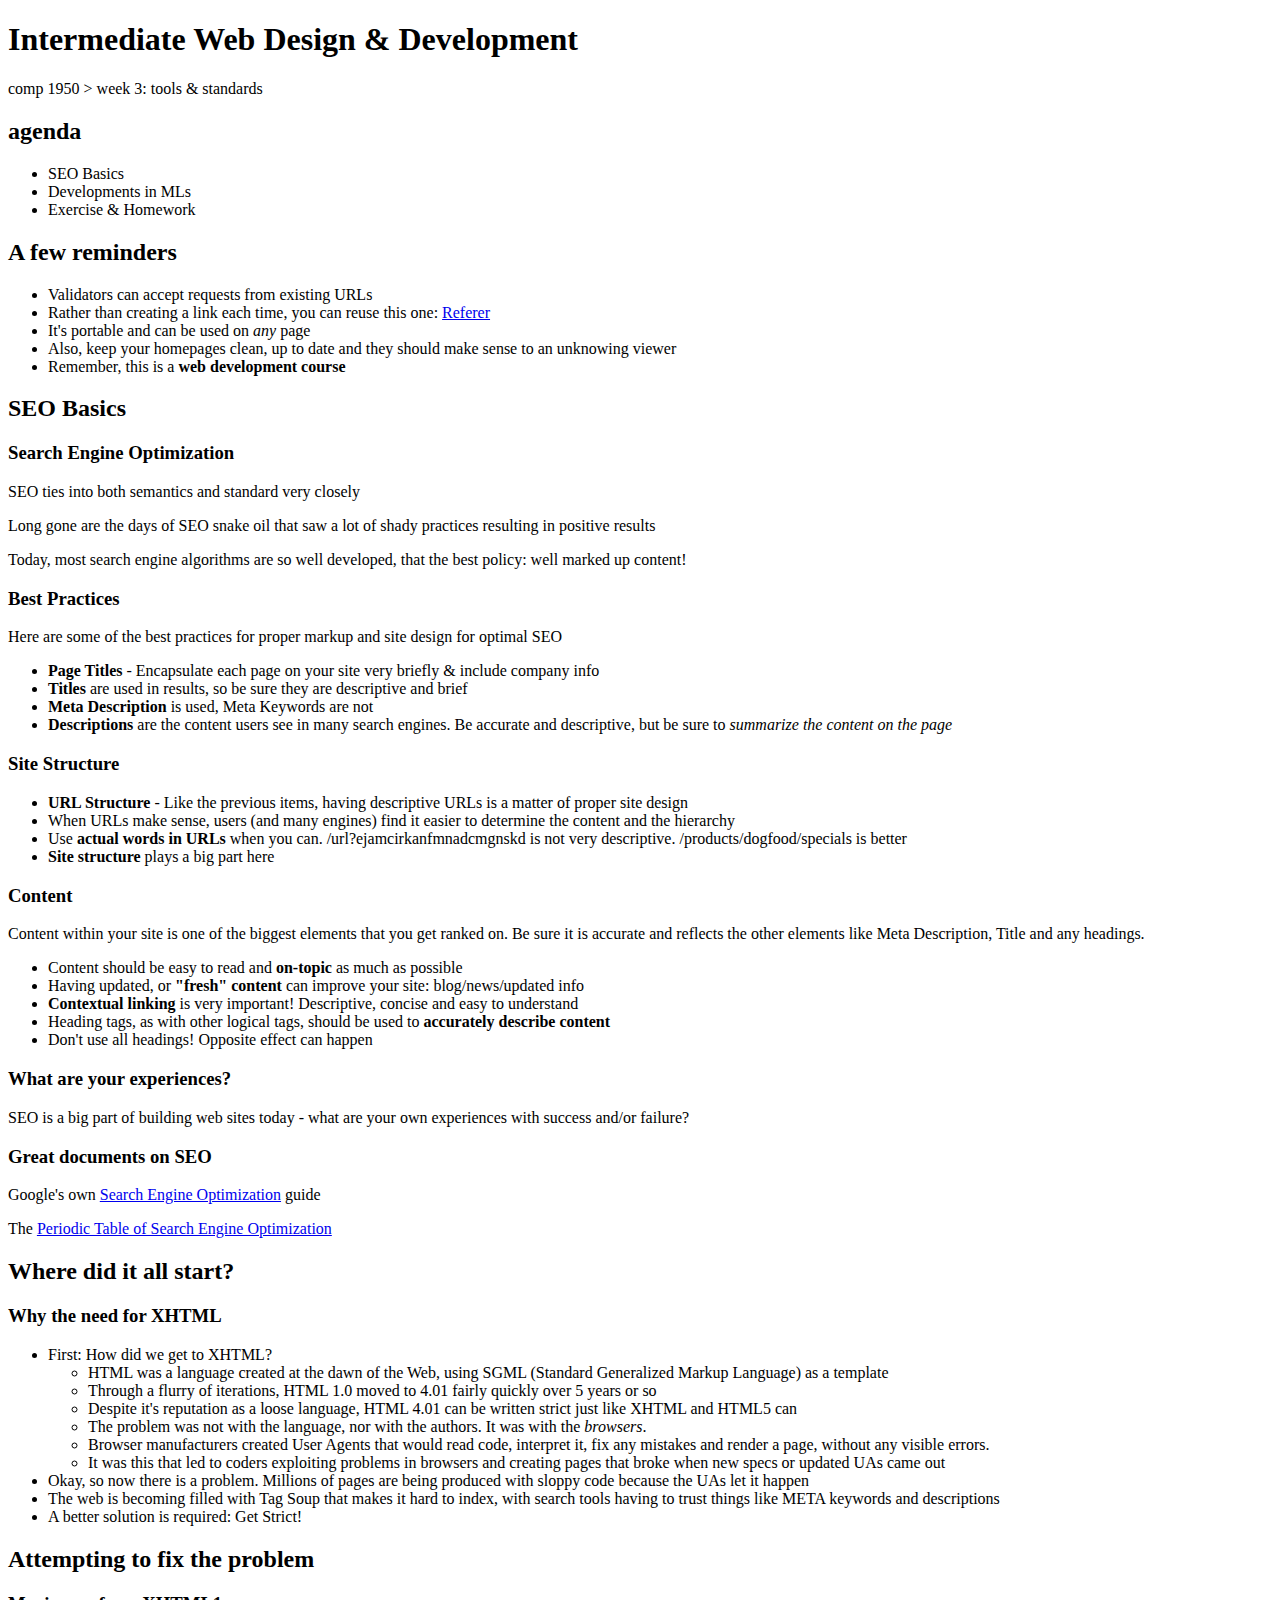
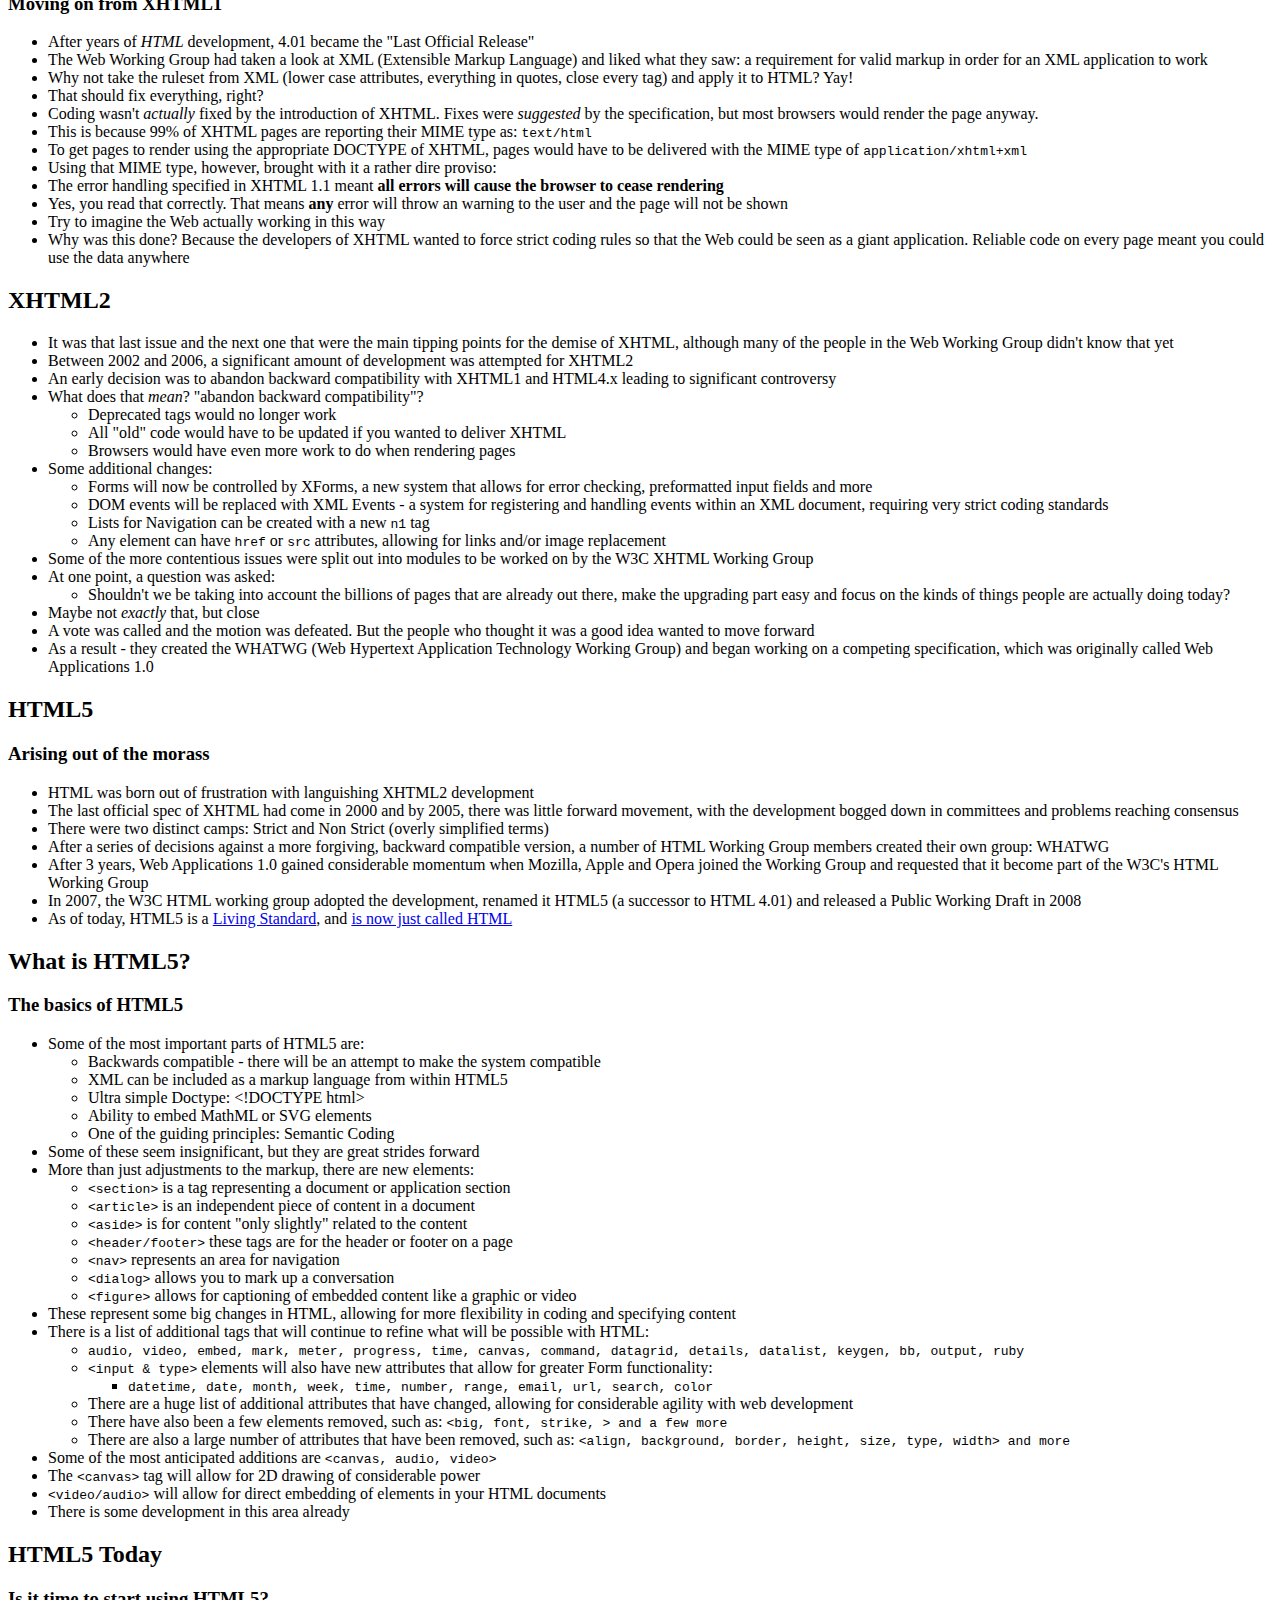
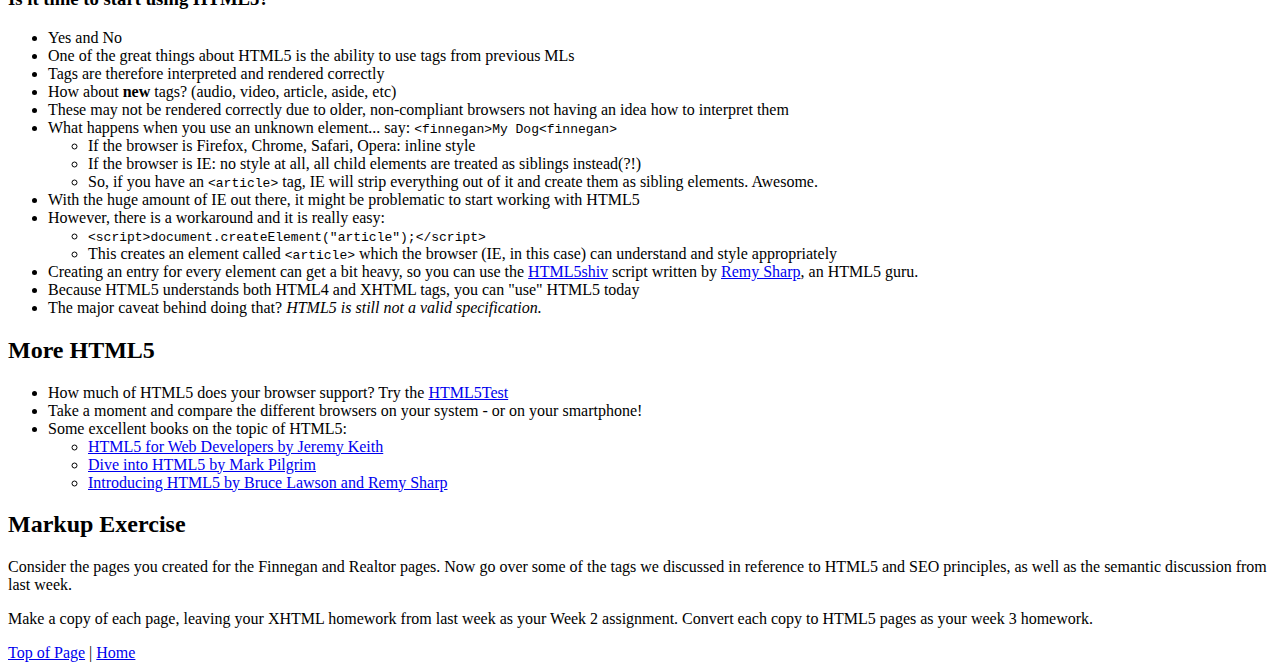
<file: week3.html>
<!DOCTYPE html>
<html>
<head>
    <title></title>
</head>
<body id="body">
<a id="top" name="top"></a>
<div id="banner">
    <h1>
        Intermediate Web Design &amp; Development
    </h1>
</div>
<div id="titlebar">
    comp 1950 &gt; week 3: tools &amp; standards
</div>
<div id="docbox">
<div id="main-content">
<h2>
    agenda
</h2>
<div class="content-block">
    <ul>
        <li>SEO Basics</li>
        <li>
            Developments in MLs
        </li>
        <li>
            Exercise &amp; Homework
        </li>

    </ul>

</div>





<h2>A few reminders</h2>


<div class="content-block">
    <ul>
        <li>Validators can accept requests from existing URLs</li>
        <li>Rather than creating a link each time, you can reuse this one: <a href="http://validator.w3.org/check?uri=referer">Referer</a></li>
        <li>It&apos;s portable and can be used on <em>any</em> page</li>
        <li>Also, keep your homepages clean, up to date and they should make sense to an unknowing viewer</li>
        <li>Remember, this is a <strong>web development course</strong></li>

    </ul>
</div>






<h2>SEO Basics</h2>
<div class="content-block">
    <h3>Search Engine Optimization</h3>
    <p>SEO ties into both semantics and standard very closely</p>
    <p>Long gone are the days of SEO snake oil that saw a lot of shady practices resulting in positive results</p>
    <p>Today, most search engine algorithms are so well developed, that the best policy: well marked up content!</p>

    <h3>Best Practices</h3>
    <p>Here are some of the best practices for proper markup and site design for optimal SEO</p>
    <ul>
        <li><strong>Page Titles</strong> - Encapsulate each page on your site very briefly &amp; include company info </li>
        <li><strong>Titles</strong> are used in results, so be sure they are descriptive and brief</li>
        <li><strong>Meta Description</strong> is used, Meta Keywords are not</li>
        <li><strong>Descriptions</strong> are the content users see in many search engines. Be accurate and descriptive, but be sure to <em>summarize the content on the page</em></li>
    </ul>

    <h3>Site Structure</h3>
    <ul>
        <li><strong>URL Structure</strong> - Like the previous items, having descriptive URLs is a matter of proper site design</li>
        <li>When URLs make sense, users (and many engines) find it easier to determine the content and the hierarchy</li>
        <li>Use <strong>actual words in URLs</strong> when you can.  /url?ejamcirkanfmnadcmgnskd is not very descriptive.  /products/dogfood/specials is better</li>
        <li><strong>Site structure</strong> plays a big part here</li>
    </ul>

    <h3>Content</h3>
    <p>Content within your site is one of the biggest elements that you get ranked on.  Be sure it is accurate and reflects the other elements like Meta Description, Title and any headings.</p>
    <ul>
        <li>Content should be easy to read and <strong>on-topic</strong> as much as possible</li>
        <li>Having updated, or <strong>"fresh" content</strong> can improve your site: blog/news/updated info</li>
        <li><strong>Contextual linking</strong> is very important! Descriptive, concise and easy to understand</li>
        <li>Heading tags, as with other logical tags, should be used to <strong>accurately describe content</strong></li>
        <li>Don't use all headings! Opposite effect can happen</li>
    </ul>


    <h3>What are your experiences?</h3>
    <p>SEO is a big part of building web sites today - what are your own experiences with success and/or failure?</p>

    <h3>Great documents on SEO</h3>
    <p>Google's own <a href="http://static.googleusercontent.com/external_content/untrusted_dlcp/www.google.com/en//webmasters/docs/search-engine-optimization-starter-guide.pdf">Search Engine Optimization</a> guide</p>
    <p>The <a href="http://searchengineland.com/download/seotable/SearchEngineLand-Periodic-Table-of-SEO.pdf">Periodic Table of Search Engine Optimization</a></p>
</div>










<h2>Where did it all start?</h2>


<div class="content-block">
    <h3>Why the need for XHTML</h3>
    <ul>
        <li>First: How did we get to XHTML?
            <ul>
                <li>HTML was a language created at the dawn of the Web, using SGML (Standard Generalized Markup Language) as a template</li>
                <li>Through a flurry of iterations, HTML 1.0 moved to 4.01 fairly quickly over 5 years or so</li>
                <li>Despite it's reputation as a loose language, HTML 4.01 can be written strict just like XHTML and HTML5 can</li>
                <li>The problem was not with the language, nor with the authors.  It was with the <em>browsers</em>.</li>
                <li>Browser manufacturers created User Agents that would read code, interpret it, fix any mistakes and render a page, without any visible errors.</li>
                <li>It was this that led to coders exploiting problems in browsers and creating pages that broke when new specs or updated UAs came out</li>
            </ul></li>
        <li>Okay, so now there is a problem. Millions of pages are being produced with sloppy code because the UAs let it happen</li>
        <li>The web is becoming filled with Tag Soup that makes it hard to index, with search tools having to trust things like META keywords and descriptions</li>
        <li>A better solution is required: Get Strict!</li>

    </ul>
</div>

<h2>Attempting to fix the problem</h2>
<div class="content-block">
    <h3>Moving on from XHTML1</h3>
    <ul>
        <li>After years of <em>HTML</em> development, 4.01 became the &quot;Last Official Release&quot;</li>
        <li>The Web Working Group had taken a look at XML (Extensible Markup Language) and liked what they saw: a requirement for valid markup in order for an XML application to work</li>
        <li>Why not take the ruleset from XML (lower case attributes, everything in quotes, close every tag) and apply it to HTML? Yay!</li>
        <li>That should fix everything, right?</li>
        <li>Coding wasn&apos;t <em>actually</em> fixed by the introduction of XHTML. Fixes were <em>suggested</em> by the specification, but most browsers would render the page anyway.</li>
        <li>This is because 99% of XHTML pages are reporting their MIME type as: <code>text/html</code></li>
        <li>To get pages to render using the appropriate DOCTYPE of XHTML, pages would have to be delivered with the MIME type of <code>application/xhtml+xml</code></li>
        <li>Using that MIME type, however, brought with it a rather dire proviso:</li>
        <li>The error handling specified in XHTML 1.1 meant <strong>all errors will cause the browser to cease rendering</strong></li>
        <li>Yes, you read that correctly. That means <strong>any</strong> error will throw an warning to the user and the page will not be shown</li>
        <li>Try to imagine the Web actually working in this way</li>
        <li>Why was this done? Because the developers of XHTML wanted to force strict coding rules so that the Web could be seen as a giant application.  Reliable code on every page meant you could use the data anywhere</li>
    </ul>
</div>

<h2>XHTML2</h2>
<div class="content-block">
    <ul>
        <li>It was that last issue and the next one that were the main tipping points for the demise of XHTML, although many of the people in the Web Working Group didn't know that yet</li>
        <li>Between 2002 and 2006, a significant amount of development was attempted for XHTML2</li>
        <li>An early decision was to abandon backward compatibility with XHTML1 and HTML4.x leading to significant controversy</li>
        <li>What does that <em>mean</em>? &quot;abandon backward compatibility&quot;?
            <ul>
                <li>Deprecated tags would no longer work</li>
                <li>All &quot;old&quot; code would have to be updated if you wanted to deliver XHTML</li>
                <li>Browsers would have even more work to do when rendering pages</li>
            </ul>

        </li>
        <li>Some additional changes:
            <ul>
                <li>Forms will now be controlled by XForms, a new system that allows for error checking, preformatted input fields and more</li>
                <li>DOM events will be replaced with XML Events - a system for registering and handling events within an XML document, requiring very strict coding standards</li>
                <li>Lists for Navigation can be created with a new <code>n1</code> tag</li>
                <li>Any element can have <code>href</code> or <code>src</code> attributes, allowing for links and/or image replacement</li>
            </ul>
        </li>
        <li>Some of the more contentious issues were split out into modules to be worked on by the W3C XHTML Working Group</li>
        <li>At one point, a question was asked:
            <ul>
                <li>Shouldn't we be taking into account the billions of pages that are already out there, make the upgrading part easy and focus on the kinds of things people are actually doing today?</li>
            </ul>

        </li>
        <li>Maybe not <em>exactly</em> that, but close</li>
        <li>A vote was called and the motion was defeated.  But the people who thought it was a good idea wanted to move forward</li>
        <li>As a result - they created the WHATWG (Web Hypertext Application Technology Working Group) and began working on a competing specification, which was originally called Web Applications 1.0</li>
    </ul>
</div>

<h2>HTML5</h2>
<div class="content-block">
    <h3>Arising out of the morass</h3>
    <ul>
        <li>HTML was born out of frustration with languishing XHTML2 development</li>
        <li>The last official spec of XHTML had come in 2000 and by 2005, there was little forward movement, with the development bogged down in committees and problems reaching consensus</li>
        <li>There were two distinct camps: Strict and Non Strict (overly simplified terms)</li>
        <li>After a series of decisions against a more forgiving, backward compatible version, a number of HTML Working Group members created their own group: WHATWG</li>
        <li>After 3 years, Web Applications 1.0 gained considerable momentum when Mozilla, Apple and Opera joined the Working Group and requested that it become part of the W3C's HTML Working Group </li>
        <li>In 2007, the W3C HTML working group adopted the development, renamed it HTML5 (a successor to HTML 4.01) and released a Public Working Draft in 2008</li>
        <li>As of today, HTML5 is a <a href="http://www.whatwg.org/specs/web-apps/current-work/">Living Standard</a>, and <a href="http://blog.whatwg.org/html-is-the-new-html5">is now just called HTML</a></li>



    </ul>
</div>

<h2>What is HTML5?</h2>
<div class="content-block">
    <h3>The basics of HTML5</h3>
    <ul>
        <li>Some of the most important parts of HTML5 are:
            <ul>
                <li>Backwards compatible - there will be an attempt to make the system compatible</li>
                <li>XML can be included as a markup language from within HTML5</li>
                <li>Ultra simple Doctype: &lt;!DOCTYPE html&gt;</li>
                <li>Ability to embed MathML or SVG elements</li>
                <li>One of the guiding principles: Semantic Coding</li>
            </ul>
        </li>
        <li>Some of these seem insignificant, but they are great strides forward</li>
        <li>More than just adjustments to the markup, there are new elements:
            <ul>
                <li><code>&lt;section&gt;</code> is a tag representing a document or application section</li>
                <li><code>&lt;article&gt;</code> is an independent piece of content in a document</li>
                <li><code>&lt;aside&gt;</code> is for content &quot;only slightly&quot; related to the content</li>
                <li><code>&lt;header/footer&gt;</code> these tags are for the header or footer on a page</li>
                <li><code>&lt;nav&gt;</code> represents an area for navigation</li>
                <li><code>&lt;dialog&gt;</code> allows you to mark up a conversation</li>
                <li><code>&lt;figure&gt;</code> allows for captioning of embedded content like a graphic or video</li>
            </ul>
        </li>
        <li>These represent some big changes in HTML, allowing for more flexibility in coding and specifying content</li>
        <li>There is a list of additional tags that will continue to refine what will be possible with HTML:
            <ul>
                <li><code>audio, video, embed, mark, meter, progress, time, canvas, command, datagrid, details, datalist, keygen, bb, output, ruby</code></li>
                <li><code>&lt;input &amp; type&gt;</code> elements will also have new attributes that allow for greater Form functionality:
                    <ul>
                        <li><code>datetime, date, month, week, time, number, range, email, url, search, color</code></li>
                    </ul>
                </li>
                <li>There are a huge list of additional attributes that have changed, allowing for considerable agility with web development</li>
                <li>There have also been a few elements removed, such as: <code>&lt;big, font, strike, &gt; and a few more</code></li>
                <li>There are also a large number of attributes that have been removed, such as: <code>&lt;align, background, border, height, size, type, width&gt; and more</code></li>
            </ul>

        </li>
        <li>Some of the most anticipated additions are <code>&lt;canvas, audio, video&gt;</code></li>
        <li>The <code>&lt;canvas&gt;</code> tag will allow for 2D drawing of considerable power</li>
        <li><code>&lt;video/audio&gt;</code> will allow for direct embedding of elements in your HTML documents</li>
        <li>There is some development in this area already</li>
    </ul>
</div>


<h2>HTML5 Today</h2>
<div class="content-block">
    <h3>Is it time to start using HTML5?</h3>
    <ul>
        <li>Yes and No</li>
        <li>One of the great things about HTML5 is the ability to use tags from previous MLs</li>
        <li>Tags are therefore interpreted and rendered correctly</li>
        <li>How about <strong>new</strong> tags? (audio, video, article, aside, etc)</li>
        <li>These may not be rendered correctly due to older, non-compliant browsers not having an idea how to interpret them</li>
        <li>What happens when you use an unknown element... say: <code>&lt;finnegan&gt;My Dog&lt;finnegan&gt;</code>
            <ul>
                <li>If the browser is Firefox, Chrome, Safari, Opera: inline style</li>
                <li>If the browser is IE: no style at all, all child elements are treated as siblings instead(?!)</li>
                <li>So, if you have an <code>&lt;article&gt;</code> tag, IE will strip everything out of it and create them as sibling elements. Awesome.</li>
            </ul></li>
        <li>With the huge amount of IE out there, it might be problematic to start working with HTML5</li>
        <li>However, there is a workaround and it is really easy:
            <ul>
                <li><code>&lt;script&gt;document.createElement("article");&lt;/script&gt;</code></li>
                <li>This creates an element called <code>&lt;article&gt;</code> which the browser (IE, in this case) can understand and style appropriately</li>
            </ul>
        </li>
        <li>Creating an entry for every element can get a bit heavy, so you can use the <a href="http://code.google.com/p/html5shiv/">HTML5shiv</a> script written by <a href="http://remysharp.com/">Remy Sharp</a>, an HTML5 guru.</li>
        <li>Because HTML5 understands both HTML4 and XHTML tags, you can &quot;use&quot; HTML5 today</li>
        <li>The major caveat behind doing that?<em> HTML5 is still not a valid specification.</em></li>
    </ul>
</div>





<h2>More HTML5</h2>
<div class="content-block">
    <ul>
        <li>How much of HTML5 does your browser support? Try the <a href="http://html5test.com">HTML5Test</a></li>
        <li>Take a moment and compare the different browsers on your system - or on your smartphone!</li>
        <li>Some excellent books on the topic of HTML5:
            <ul>
                <li><a href="http://books.alistapart.com/products/html5-for-web-designers">HTML5 for Web Developers by Jeremy Keith</a></li>
                <li><a href="http://diveintohtml5.info/">Dive into HTML5 by Mark Pilgrim</a></li>
                <li><a href="http://introducinghtml5.com/">Introducing HTML5 by Bruce Lawson and Remy Sharp</a></li>
            </ul>
        </li>
    </ul>

</div>















<h2>Markup Exercise</h2>
<div class="content-block">
    <p>Consider the pages you created for the Finnegan and Realtor pages. Now go over some of the tags we discussed in reference to HTML5 and SEO principles, as well as the semantic discussion from last week.</p>
    <p>Make a copy of each page, leaving your XHTML homework from last week as your Week 2 assignment. Convert each copy to HTML5 pages as your week 3 homework.</p>
</div>




<div id="footer">
    <a href="#top">Top of Page</a> | <a href="/">Home</a>
</div>
</div>

</div>
</body>
</html>
</file>
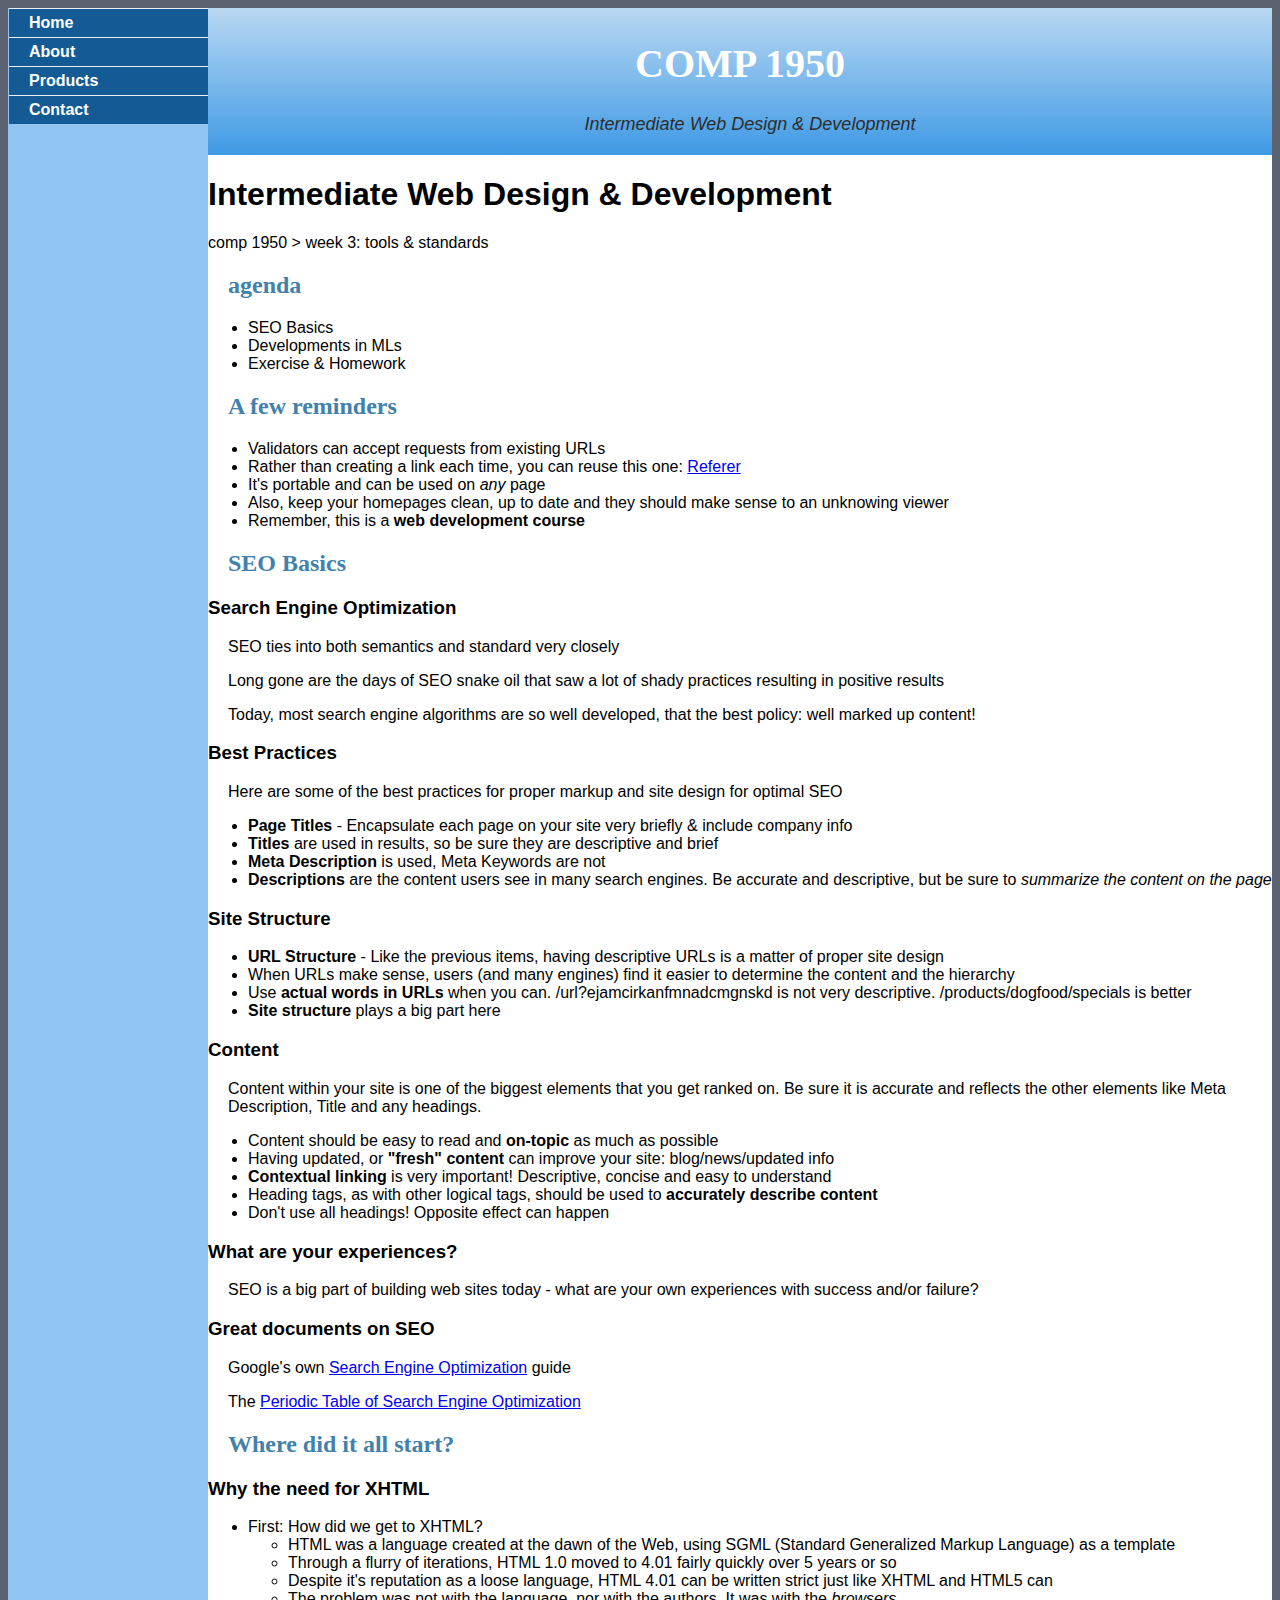
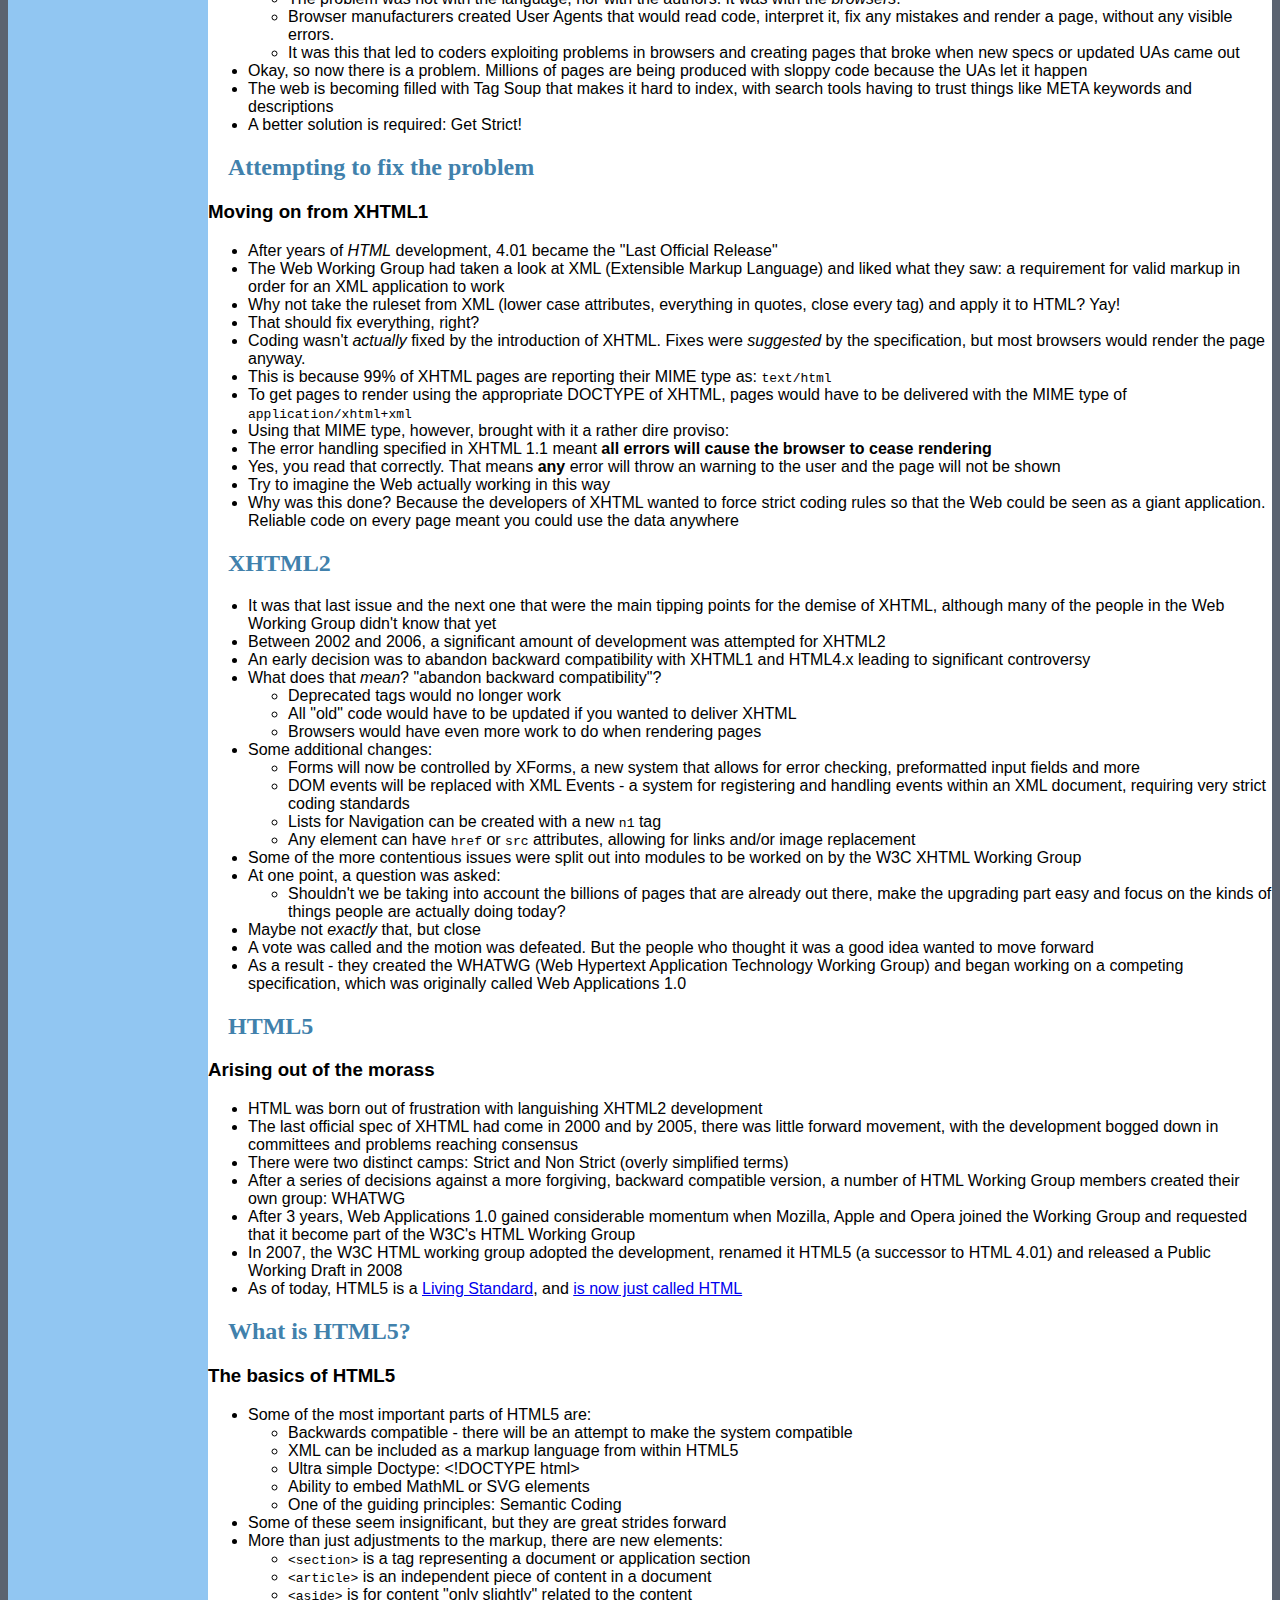
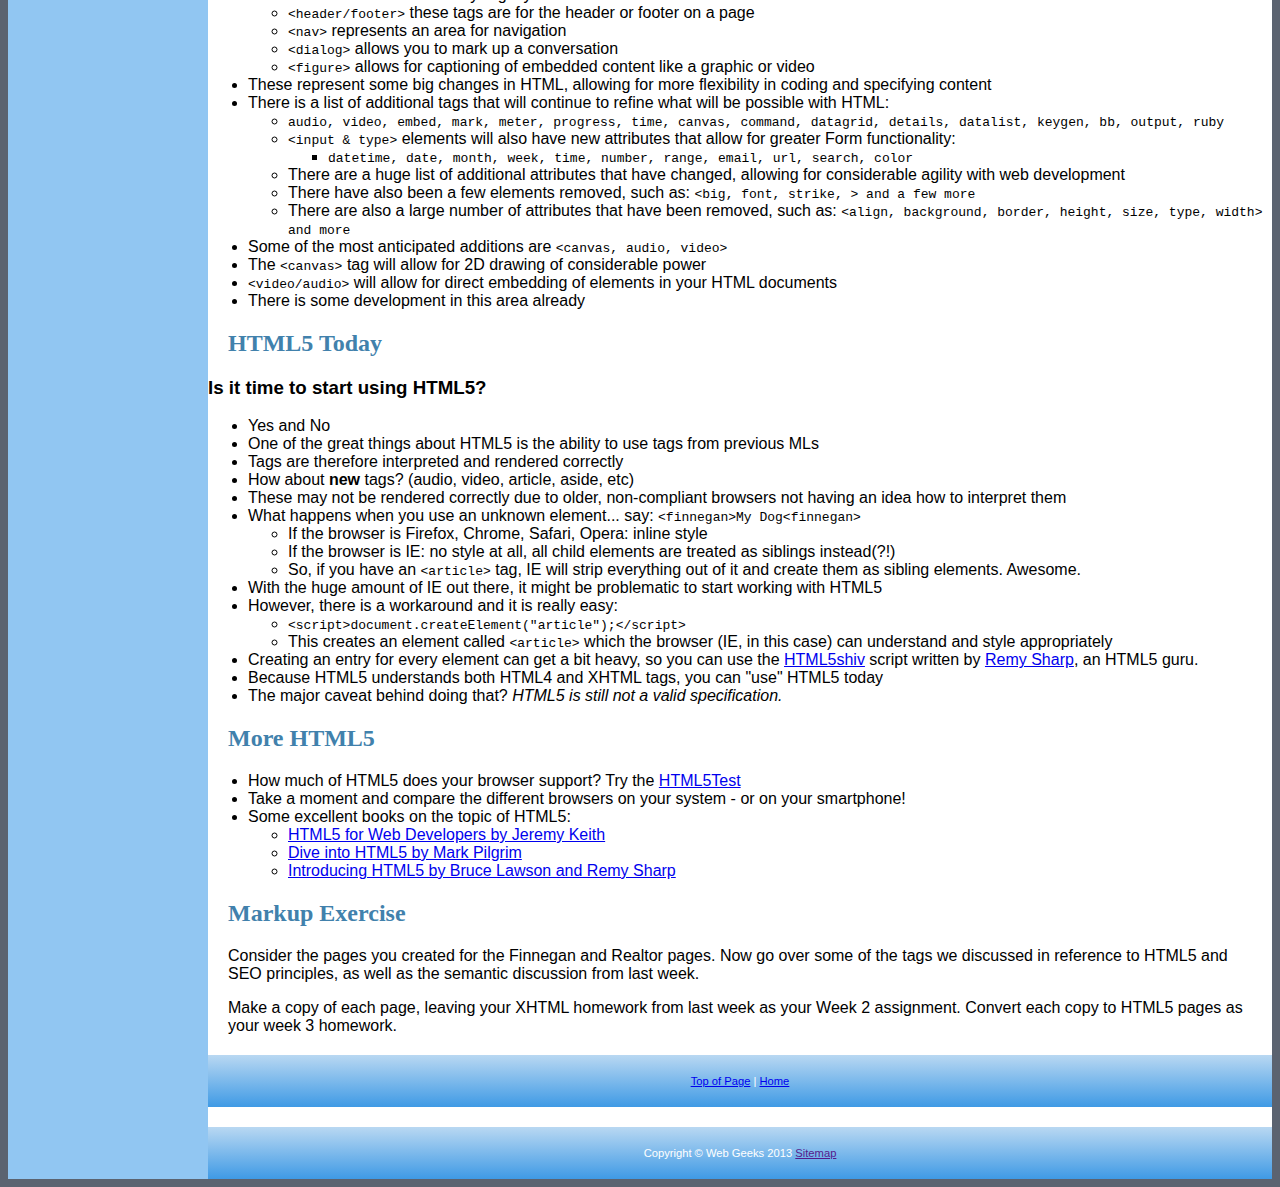
<file: week3a.html>
<!DOCTYPE html>
<html lang="en">
<head>
    <title>COMP 1950</title>
    <meta charset="utf-8">

    <link rel="stylesheet" href="styles/style.css" title="Main Style" media="screen" />

<body>
<div id="wrapper">

    <div id="leftcolumn">
        <nav>
            <ul id="menu">
                <li><a href="">Home</a></li>
                <li><a href="">About</a>
                    <ul>
                        <li><a href="">The Team</a></li>
                        <li><a href="">History</a></li>
                        <li><a href="">Vision</a></li>
                    </ul>
                </li>
                <li><a href="">Products</a>
                    <ul>
                        <li><a href="">Cozy Couch</a></li>
                        <li><a href="">Great Table</a></li>
                        <li><a href="">Small Chair</a></li>
                        <li><a href="">Shiny Shelf</a></li>
                        <li><a href="">Invisible Nothing</a></li>
                    </ul>
                </li>
                <li><a href="">Contact</a>
                    <ul>
                        <li><a href="">Online</a></li>
                        <li><a href="">Right Here</a></li>
                        <li><a href="">Somewhere Else</a></li>
                    </ul>
                </li>

            </ul>
        </nav>

    </div>

    <div id="rightcolumn">
        <header>
            <h1>COMP 1950</h1>
            <h2>Intermediate Web Design & Development</h2>
        </header>
        <div class="content">
            <h1>
                Intermediate Web Design &amp; Development
            </h1>
        </div>
        <div id="titlebar">
            comp 1950 &gt; week 3: tools &amp; standards
        </div>
        <div id="docbox">
        <div id="main-content">
        <h2>
            agenda
        </h2>
        <div class="content-block">
            <ul>
                <li>SEO Basics</li>
                <li>
                    Developments in MLs
                </li>
                <li>
                    Exercise &amp; Homework
                </li>

            </ul>

        </div>





        <h2>A few reminders</h2>


        <div class="content-block">
            <ul>
                <li>Validators can accept requests from existing URLs</li>
                <li>Rather than creating a link each time, you can reuse this one: <a href="http://validator.w3.org/check?uri=referer">Referer</a></li>
                <li>It&apos;s portable and can be used on <em>any</em> page</li>
                <li>Also, keep your homepages clean, up to date and they should make sense to an unknowing viewer</li>
                <li>Remember, this is a <strong>web development course</strong></li>

            </ul>
        </div>






        <h2>SEO Basics</h2>
        <div class="content-block">
            <h3>Search Engine Optimization</h3>
            <p>SEO ties into both semantics and standard very closely</p>
            <p>Long gone are the days of SEO snake oil that saw a lot of shady practices resulting in positive results</p>
            <p>Today, most search engine algorithms are so well developed, that the best policy: well marked up content!</p>

            <h3>Best Practices</h3>
            <p>Here are some of the best practices for proper markup and site design for optimal SEO</p>
            <ul>
                <li><strong>Page Titles</strong> - Encapsulate each page on your site very briefly &amp; include company info </li>
                <li><strong>Titles</strong> are used in results, so be sure they are descriptive and brief</li>
                <li><strong>Meta Description</strong> is used, Meta Keywords are not</li>
                <li><strong>Descriptions</strong> are the content users see in many search engines. Be accurate and descriptive, but be sure to <em>summarize the content on the page</em></li>
            </ul>

            <h3>Site Structure</h3>
            <ul>
                <li><strong>URL Structure</strong> - Like the previous items, having descriptive URLs is a matter of proper site design</li>
                <li>When URLs make sense, users (and many engines) find it easier to determine the content and the hierarchy</li>
                <li>Use <strong>actual words in URLs</strong> when you can.  /url?ejamcirkanfmnadcmgnskd is not very descriptive.  /products/dogfood/specials is better</li>
                <li><strong>Site structure</strong> plays a big part here</li>
            </ul>

            <h3>Content</h3>
            <p>Content within your site is one of the biggest elements that you get ranked on.  Be sure it is accurate and reflects the other elements like Meta Description, Title and any headings.</p>
            <ul>
                <li>Content should be easy to read and <strong>on-topic</strong> as much as possible</li>
                <li>Having updated, or <strong>"fresh" content</strong> can improve your site: blog/news/updated info</li>
                <li><strong>Contextual linking</strong> is very important! Descriptive, concise and easy to understand</li>
                <li>Heading tags, as with other logical tags, should be used to <strong>accurately describe content</strong></li>
                <li>Don't use all headings! Opposite effect can happen</li>
            </ul>


            <h3>What are your experiences?</h3>
            <p>SEO is a big part of building web sites today - what are your own experiences with success and/or failure?</p>

            <h3>Great documents on SEO</h3>
            <p>Google's own <a href="http://static.googleusercontent.com/external_content/untrusted_dlcp/www.google.com/en//webmasters/docs/search-engine-optimization-starter-guide.pdf">Search Engine Optimization</a> guide</p>
            <p>The <a href="http://searchengineland.com/download/seotable/SearchEngineLand-Periodic-Table-of-SEO.pdf">Periodic Table of Search Engine Optimization</a></p>
        </div>










        <h2>Where did it all start?</h2>


        <div class="content-block">
            <h3>Why the need for XHTML</h3>
            <ul>
                <li>First: How did we get to XHTML?
                    <ul>
                        <li>HTML was a language created at the dawn of the Web, using SGML (Standard Generalized Markup Language) as a template</li>
                        <li>Through a flurry of iterations, HTML 1.0 moved to 4.01 fairly quickly over 5 years or so</li>
                        <li>Despite it's reputation as a loose language, HTML 4.01 can be written strict just like XHTML and HTML5 can</li>
                        <li>The problem was not with the language, nor with the authors.  It was with the <em>browsers</em>.</li>
                        <li>Browser manufacturers created User Agents that would read code, interpret it, fix any mistakes and render a page, without any visible errors.</li>
                        <li>It was this that led to coders exploiting problems in browsers and creating pages that broke when new specs or updated UAs came out</li>
                    </ul></li>
                <li>Okay, so now there is a problem. Millions of pages are being produced with sloppy code because the UAs let it happen</li>
                <li>The web is becoming filled with Tag Soup that makes it hard to index, with search tools having to trust things like META keywords and descriptions</li>
                <li>A better solution is required: Get Strict!</li>

            </ul>
        </div>

        <h2>Attempting to fix the problem</h2>
        <div class="content-block">
            <h3>Moving on from XHTML1</h3>
            <ul>
                <li>After years of <em>HTML</em> development, 4.01 became the &quot;Last Official Release&quot;</li>
                <li>The Web Working Group had taken a look at XML (Extensible Markup Language) and liked what they saw: a requirement for valid markup in order for an XML application to work</li>
                <li>Why not take the ruleset from XML (lower case attributes, everything in quotes, close every tag) and apply it to HTML? Yay!</li>
                <li>That should fix everything, right?</li>
                <li>Coding wasn&apos;t <em>actually</em> fixed by the introduction of XHTML. Fixes were <em>suggested</em> by the specification, but most browsers would render the page anyway.</li>
                <li>This is because 99% of XHTML pages are reporting their MIME type as: <code>text/html</code></li>
                <li>To get pages to render using the appropriate DOCTYPE of XHTML, pages would have to be delivered with the MIME type of <code>application/xhtml+xml</code></li>
                <li>Using that MIME type, however, brought with it a rather dire proviso:</li>
                <li>The error handling specified in XHTML 1.1 meant <strong>all errors will cause the browser to cease rendering</strong></li>
                <li>Yes, you read that correctly. That means <strong>any</strong> error will throw an warning to the user and the page will not be shown</li>
                <li>Try to imagine the Web actually working in this way</li>
                <li>Why was this done? Because the developers of XHTML wanted to force strict coding rules so that the Web could be seen as a giant application.  Reliable code on every page meant you could use the data anywhere</li>
            </ul>
        </div>

        <h2>XHTML2</h2>
        <div class="content-block">
            <ul>
                <li>It was that last issue and the next one that were the main tipping points for the demise of XHTML, although many of the people in the Web Working Group didn't know that yet</li>
                <li>Between 2002 and 2006, a significant amount of development was attempted for XHTML2</li>
                <li>An early decision was to abandon backward compatibility with XHTML1 and HTML4.x leading to significant controversy</li>
                <li>What does that <em>mean</em>? &quot;abandon backward compatibility&quot;?
                    <ul>
                        <li>Deprecated tags would no longer work</li>
                        <li>All &quot;old&quot; code would have to be updated if you wanted to deliver XHTML</li>
                        <li>Browsers would have even more work to do when rendering pages</li>
                    </ul>

                </li>
                <li>Some additional changes:
                    <ul>
                        <li>Forms will now be controlled by XForms, a new system that allows for error checking, preformatted input fields and more</li>
                        <li>DOM events will be replaced with XML Events - a system for registering and handling events within an XML document, requiring very strict coding standards</li>
                        <li>Lists for Navigation can be created with a new <code>n1</code> tag</li>
                        <li>Any element can have <code>href</code> or <code>src</code> attributes, allowing for links and/or image replacement</li>
                    </ul>
                </li>
                <li>Some of the more contentious issues were split out into modules to be worked on by the W3C XHTML Working Group</li>
                <li>At one point, a question was asked:
                    <ul>
                        <li>Shouldn't we be taking into account the billions of pages that are already out there, make the upgrading part easy and focus on the kinds of things people are actually doing today?</li>
                    </ul>

                </li>
                <li>Maybe not <em>exactly</em> that, but close</li>
                <li>A vote was called and the motion was defeated.  But the people who thought it was a good idea wanted to move forward</li>
                <li>As a result - they created the WHATWG (Web Hypertext Application Technology Working Group) and began working on a competing specification, which was originally called Web Applications 1.0</li>
            </ul>
        </div>

        <h2>HTML5</h2>
        <div class="content-block">
            <h3>Arising out of the morass</h3>
            <ul>
                <li>HTML was born out of frustration with languishing XHTML2 development</li>
                <li>The last official spec of XHTML had come in 2000 and by 2005, there was little forward movement, with the development bogged down in committees and problems reaching consensus</li>
                <li>There were two distinct camps: Strict and Non Strict (overly simplified terms)</li>
                <li>After a series of decisions against a more forgiving, backward compatible version, a number of HTML Working Group members created their own group: WHATWG</li>
                <li>After 3 years, Web Applications 1.0 gained considerable momentum when Mozilla, Apple and Opera joined the Working Group and requested that it become part of the W3C's HTML Working Group </li>
                <li>In 2007, the W3C HTML working group adopted the development, renamed it HTML5 (a successor to HTML 4.01) and released a Public Working Draft in 2008</li>
                <li>As of today, HTML5 is a <a href="http://www.whatwg.org/specs/web-apps/current-work/">Living Standard</a>, and <a href="http://blog.whatwg.org/html-is-the-new-html5">is now just called HTML</a></li>



            </ul>
        </div>

        <h2>What is HTML5?</h2>
        <div class="content-block">
            <h3>The basics of HTML5</h3>
            <ul>
                <li>Some of the most important parts of HTML5 are:
                    <ul>
                        <li>Backwards compatible - there will be an attempt to make the system compatible</li>
                        <li>XML can be included as a markup language from within HTML5</li>
                        <li>Ultra simple Doctype: &lt;!DOCTYPE html&gt;</li>
                        <li>Ability to embed MathML or SVG elements</li>
                        <li>One of the guiding principles: Semantic Coding</li>
                    </ul>
                </li>
                <li>Some of these seem insignificant, but they are great strides forward</li>
                <li>More than just adjustments to the markup, there are new elements:
                    <ul>
                        <li><code>&lt;section&gt;</code> is a tag representing a document or application section</li>
                        <li><code>&lt;article&gt;</code> is an independent piece of content in a document</li>
                        <li><code>&lt;aside&gt;</code> is for content &quot;only slightly&quot; related to the content</li>
                        <li><code>&lt;header/footer&gt;</code> these tags are for the header or footer on a page</li>
                        <li><code>&lt;nav&gt;</code> represents an area for navigation</li>
                        <li><code>&lt;dialog&gt;</code> allows you to mark up a conversation</li>
                        <li><code>&lt;figure&gt;</code> allows for captioning of embedded content like a graphic or video</li>
                    </ul>
                </li>
                <li>These represent some big changes in HTML, allowing for more flexibility in coding and specifying content</li>
                <li>There is a list of additional tags that will continue to refine what will be possible with HTML:
                    <ul>
                        <li><code>audio, video, embed, mark, meter, progress, time, canvas, command, datagrid, details, datalist, keygen, bb, output, ruby</code></li>
                        <li><code>&lt;input &amp; type&gt;</code> elements will also have new attributes that allow for greater Form functionality:
                            <ul>
                                <li><code>datetime, date, month, week, time, number, range, email, url, search, color</code></li>
                            </ul>
                        </li>
                        <li>There are a huge list of additional attributes that have changed, allowing for considerable agility with web development</li>
                        <li>There have also been a few elements removed, such as: <code>&lt;big, font, strike, &gt; and a few more</code></li>
                        <li>There are also a large number of attributes that have been removed, such as: <code>&lt;align, background, border, height, size, type, width&gt; and more</code></li>
                    </ul>

                </li>
                <li>Some of the most anticipated additions are <code>&lt;canvas, audio, video&gt;</code></li>
                <li>The <code>&lt;canvas&gt;</code> tag will allow for 2D drawing of considerable power</li>
                <li><code>&lt;video/audio&gt;</code> will allow for direct embedding of elements in your HTML documents</li>
                <li>There is some development in this area already</li>
            </ul>
        </div>


        <h2>HTML5 Today</h2>
        <div class="content-block">
            <h3>Is it time to start using HTML5?</h3>
            <ul>
                <li>Yes and No</li>
                <li>One of the great things about HTML5 is the ability to use tags from previous MLs</li>
                <li>Tags are therefore interpreted and rendered correctly</li>
                <li>How about <strong>new</strong> tags? (audio, video, article, aside, etc)</li>
                <li>These may not be rendered correctly due to older, non-compliant browsers not having an idea how to interpret them</li>
                <li>What happens when you use an unknown element... say: <code>&lt;finnegan&gt;My Dog&lt;finnegan&gt;</code>
                    <ul>
                        <li>If the browser is Firefox, Chrome, Safari, Opera: inline style</li>
                        <li>If the browser is IE: no style at all, all child elements are treated as siblings instead(?!)</li>
                        <li>So, if you have an <code>&lt;article&gt;</code> tag, IE will strip everything out of it and create them as sibling elements. Awesome.</li>
                    </ul></li>
                <li>With the huge amount of IE out there, it might be problematic to start working with HTML5</li>
                <li>However, there is a workaround and it is really easy:
                    <ul>
                        <li><code>&lt;script&gt;document.createElement("article");&lt;/script&gt;</code></li>
                        <li>This creates an element called <code>&lt;article&gt;</code> which the browser (IE, in this case) can understand and style appropriately</li>
                    </ul>
                </li>
                <li>Creating an entry for every element can get a bit heavy, so you can use the <a href="http://code.google.com/p/html5shiv/">HTML5shiv</a> script written by <a href="http://remysharp.com/">Remy Sharp</a>, an HTML5 guru.</li>
                <li>Because HTML5 understands both HTML4 and XHTML tags, you can &quot;use&quot; HTML5 today</li>
                <li>The major caveat behind doing that?<em> HTML5 is still not a valid specification.</em></li>
            </ul>
        </div>

        <h2>More HTML5</h2>
        <div class="content-block">
            <ul>
                <li>How much of HTML5 does your browser support? Try the <a href="http://html5test.com">HTML5Test</a></li>
                <li>Take a moment and compare the different browsers on your system - or on your smartphone!</li>
                <li>Some excellent books on the topic of HTML5:
                    <ul>
                        <li><a href="http://books.alistapart.com/products/html5-for-web-designers">HTML5 for Web Developers by Jeremy Keith</a></li>
                        <li><a href="http://diveintohtml5.info/">Dive into HTML5 by Mark Pilgrim</a></li>
                        <li><a href="http://introducinghtml5.com/">Introducing HTML5 by Bruce Lawson and Remy Sharp</a></li>
                    </ul>
                </li>
            </ul>

        </div>

        <h2>Markup Exercise</h2>
        <div class="content-block">
            <p>Consider the pages you created for the Finnegan and Realtor pages. Now go over some of the tags we discussed in reference to HTML5 and SEO principles, as well as the semantic discussion from last week.</p>
            <p>Make a copy of each page, leaving your XHTML homework from last week as your Week 2 assignment. Convert each copy to HTML5 pages as your week 3 homework.</p>
        </div>

        <div id="footer">
            <a href="#top">Top of Page</a> | <a href="/">Home</a>
        </div>
        </div>
        <div id="footer">Copyright &copy; Web Geeks 2013
            <a href="">Sitemap</a>
        </div>
    </div>
</div>
</body>
</html>
</file>
<file: styles/style.css>
body {font-family:  Arial, Verdana, sans-serif;
    background-color: #5B6370;
}

#wrapper { background-color: #91C6F2;
    color: #000066;
    width: 100%;
    margin: auto;

}
#leftcolumn { float: left;
    width: 200px;
}
#rightcolumn { margin-left: 200px;
    background-color: #ffffff;
    color: #000000;
}
header{ background-color: #3F9AE5;
    background: linear-gradient(top, #b9d8f2 0%, #3F9AE5 100%);
    background: -moz-linear-gradient(top, #b9d8f2 0%, #3F9AE5 100%);
    background: -webkit-linear-gradient(top, #b9d8f2 0%,#3F9AE5 100%);
    color: #ffffff;
    font-size: 125%;
    padding: 5px;

}

header h1{font-family: times, arial, sans-serif;
    text-align: center;
}

header h2 { color: #2d2d2d;
    font-family: arial, times, sans-serif;
    text-align: center;
    font-size:18px;
    font-style:italic;
    font-weight:normal;
}

h2 { color: #4181AC;
    font-family: times, arial, sans-serif;
    padding-left:20px;
}

p {padding: 0 20px;}


<!--Nav starts-->
nav{padding:auto;
    }
nav ul {
    margin: 0;
    padding: 0;
    list-style: none;
}
nav	ul li {
    display: block;
}
nav li ul {
    display: none;
}
nav ul li a {
    display: block;
    text-decoration: none;
    color: #ffffff;
    border-top: 1px solid #ededed;
    padding: 5px 15px 5px 20px;
    background: #145B95;
    font-weight:bold;
    margin-left: 1px;
    white-space: nowrap;
}
nav ul li ul li a{
    padding-left: 30px;
}


nav ul li a:hover {
    background: #6EB6F2;
}
nav li:hover ul {
    display: block;
}
nav li:hover li {
    float: none;
    font-size: 11px;
}
nav li:hover a {
    background: #717E95;
}
nav li:hover li a:hover {
    background: #4181AC;
}
nav .clearall {
    clear:both;
}

<!--nav ends-->

.content {padding: 20px;

    }

.floatright { margin: 10px;
    float: right;
    padding: 0 10px;


}
.floatleft{ margin: 10px;
    float: left;
    padding: 0 10px;
}

.clearboth{clear:both;}

dt{font-weight:bold;
    padding-left:20px;
}

dd{
    padding:10px;
}

#footer {color:#ffffff;
    background-color: #3F9AE5;
    background: linear-gradient(top, #b9d8f2 0%, #3F9AE5 100%);
    background: -moz-linear-gradient(top, #b9d8f2 0%, #3F9AE5 100%);
    background: -webkit-linear-gradient(top, #b9d8f2 0%,#3F9AE5 100%);
    font-size:70%;
    text-align: center;
    clear: right;
    padding:20px;
    margin-top:20px;
}
#leftcolumn ul { list-style-type: none;
}
#leftcolumn a {text-decoration: none;
}
</file>
